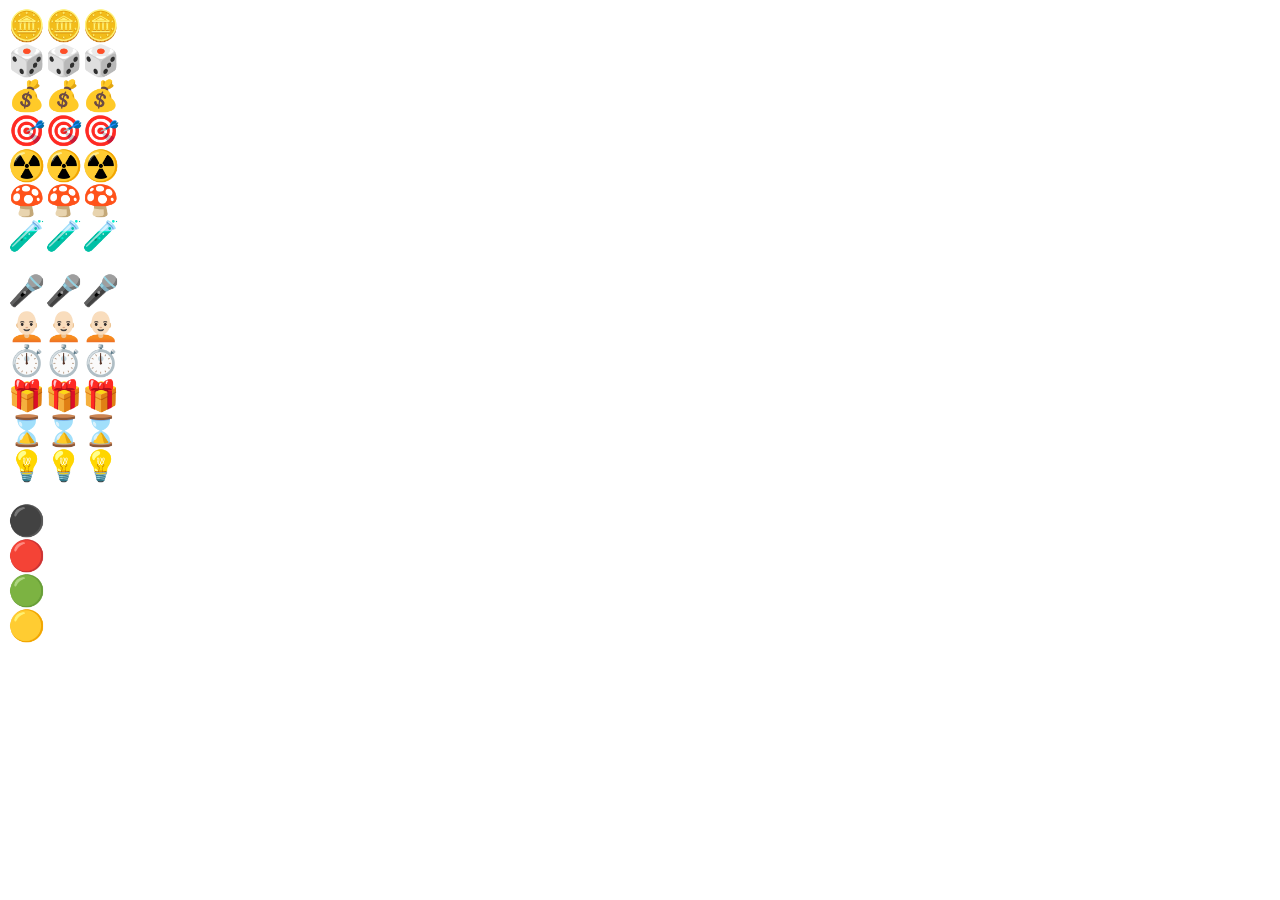
<file: palkinnot.html>
<!DOCTYPE html>
<html lang="en">
<head>
    <meta charset="UTF-8">
    <meta name="viewport" content="width=device-width, initial-scale=1.0">
    <title>Palkinnot
    </title>
    <style>
p{
  font-family: "Conthrax";
  color: rgb(255, 255, 255);
  font-size: 30px;
  margin-top: 0px;
  margin-bottom: 0px;
  margin-right: 0px;
  margin-left: 0px;
}
    </style>
</head>
<body>
    <p>🪙🪙🪙</p><!--Kolikonheitto-->
    <p>🎲🎲🎲</p><!--Uusi pyöräytys-->
    <p>💰💰💰</p><!--+100 luuserilanttia-->
    <p>🎯🎯🎯</p><!--Ruletti-->
    <p>☢️☢️☢️</p><!--Tuplarangaistus-->
    <p>🍄🍄🍄</p><!--10min jäähy donaajalle-->
    <p style="margin-bottom: 20px">🧪🧪🧪</p><!--10min jäähy katsojalle-->
    
    <p>🎤🎤🎤</p><!--Voice Changer 15min-->
    <p>🧑🏻‍🦲🧑🏻‍🦲🧑🏻‍🦲</p><!--30min peruukki pois-->
    <p>⏱️⏱️⏱️</p><!--Striimi pitenee 1h-->
    <p>🎁🎁🎁</p><!--Merch Giveaway-->
    <p>⌛⌛⌛</p><!--12h stream-->
    <p style="margin-bottom: 20px">💡💡💡</p><!--Lamps 4 makeup-->

    <p>⚫</p>
    <p>🔴</p>
    <p>🟢</p>
    <p>🟡</p>
</body>
</html>
</file>
